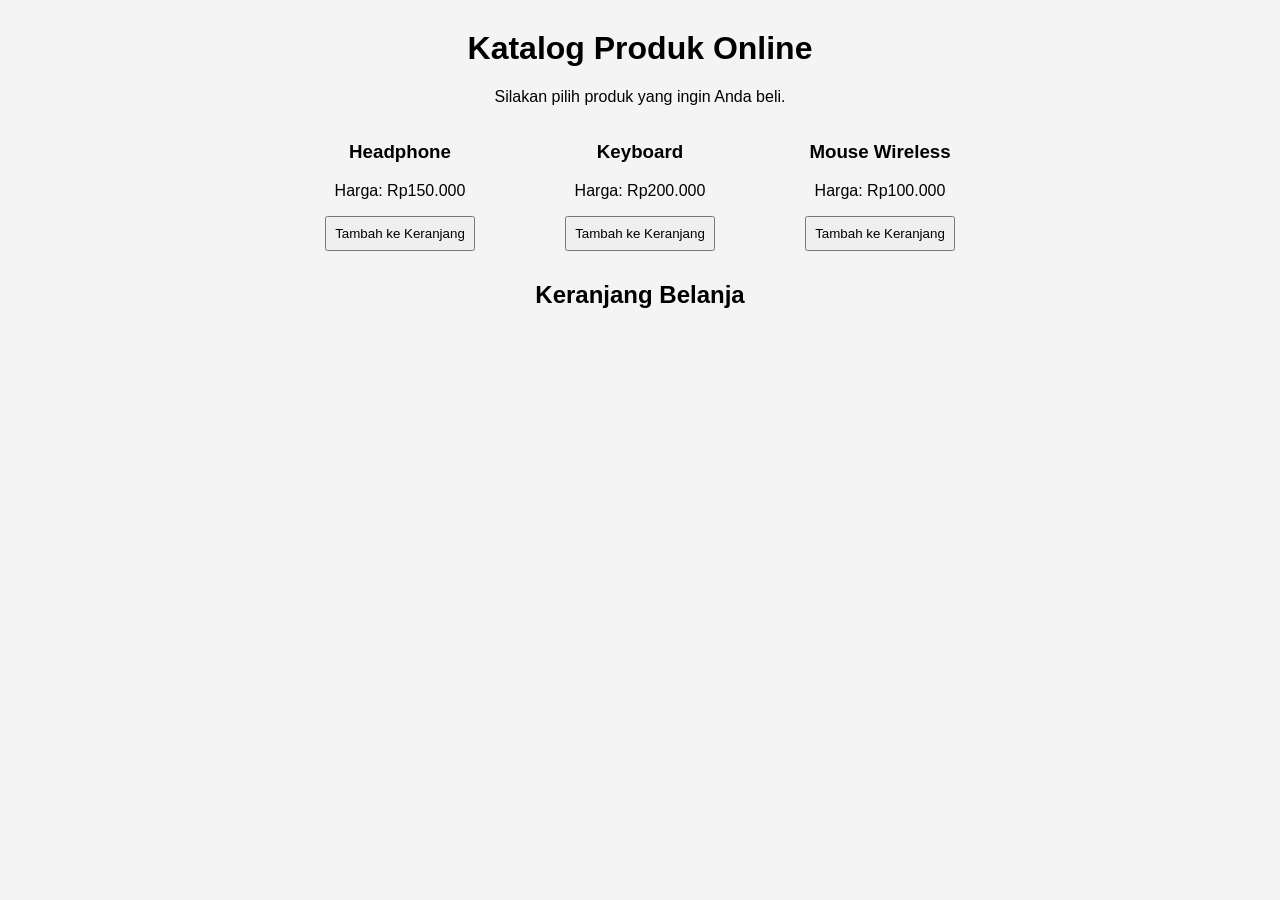
<file: MP11_A_13352_jQuery/jQuery_Bonus_4_13352/index.html>
<!DOCTYPE html PUBLIC "-//W3C//DTD XHTML 1.0 Strict//EN"
"http://www.w3.org/TR/xhtml1/DTD/xhtml1-strict.dtd">
<html xmlns="http://www.w3.org/1999/xhtml" xml:lang="id" lang="id">
<head>
    <script src="https://code.jquery.com/jquery-3.7.1.min.js"
            type="text/javascript"></script>
 
    <style type="text/css">
        body {
            font-family: Arial, sans-serif;
            margin: 30px;
            background-color: #f4f4f4;
        }
        h1, h2 {
            text-align: center;
        }
        .container {
            display: flex;
            justify-content: center;
            gap: 20px;
            flex-wrap: wrap;
        }
        .produk {
            width: 220px;
            text-align: center;
        }
        button {
            padding: 8px;
            cursor: pointer;
        }
        #keranjang {
            margin-top: 30px;
            text-align: center;
        }
        #daftarKeranjang {
            list-style: none;
            padding: 0;
        }
    </style>
 
    <script type="text/javascript">
//<![CDATA[
    $(document).ready(function() {
        let keranjang = [];
 
        $(".btnTambah").click(function() {
            const produk = $(this).closest(".produk");
            const nama = produk.find(".nama").text();
            const harga = parseInt(produk.find(".harga").val());
            const item = keranjang.find(p => p.nama === nama);
 
            if (item) {
                item.jumlah++;
            } else {
                keranjang.push({nama: nama, harga: harga, jumlah: 1});
            }
 
            $("#daftarKeranjang").empty();
 
            $.each(keranjang, function(i, p) {
                $("#daftarKeranjang").append(
                    "<li>" + p.nama + " - Rp" +
                    p.harga.toLocaleString("id-ID") +
                    " x " + p.jumlah + " = Rp" +
                    (p.harga * p.jumlah).toLocaleString("id-ID") +
                    "</li>"
                );
            });
        });
    });
//]]>
    </script>
</head>
 
<body>
    <h1>Katalog Produk Online</h1>
 
    <p style="text-align: center;">Silakan pilih produk yang ingin Anda beli.</p>
 
    <div class="container">
        <div class="produk">
            <h3 class="nama">Headphone</h3>
            <p>Harga: Rp150.000</p>
            <input type="hidden" class="harga" value="150000" />
            <button type="button" class="btnTambah">Tambah ke Keranjang</button>
        </div>
 
        <div class="produk">
            <h3 class="nama">Keyboard</h3>
            <p>Harga: Rp200.000</p>
            <input type="hidden" class="harga" value="200000" />
            <button type="button" class="btnTambah">Tambah ke Keranjang</button>
        </div>
 
        <div class="produk">
            <h3 class="nama">Mouse Wireless</h3>
            <p>Harga: Rp100.000</p>
            <input type="hidden" class="harga" value="100000" />
            <button type="button" class="btnTambah">Tambah ke Keranjang</button>
        </div>
    </div>
 
    <div id="keranjang">
        <h2>Keranjang Belanja</h2>
        <ul id="daftarKeranjang"></ul>
    </div>
</body>
</html>
</file>
